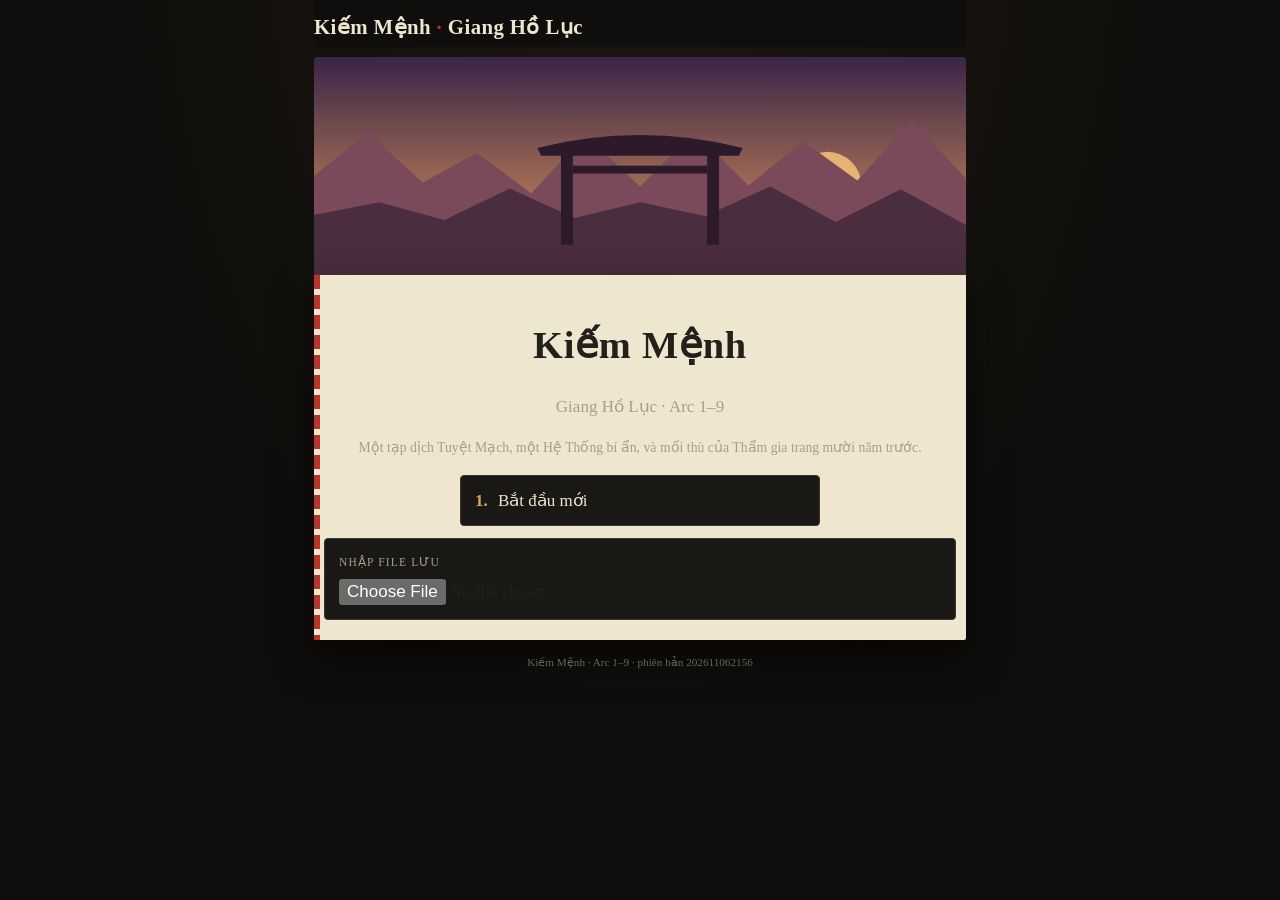
<file: index.html>
<!doctype html>
<html lang="vi">
<head>
<meta charset="utf-8">
<meta name="viewport" content="width=device-width, initial-scale=1, viewport-fit=cover">
</head>
<body>
<title>Kiếm Mệnh – Giang Hồ Lục</title>
<meta name="description" content="Game nhập vai kiếm hiệp chạy trên trình duyệt. Tạp dịch Tuyệt Mạch, Hệ Thống bí ẩn, mối thù Thẩm gia trang.">
<link rel="stylesheet" href="css/style.css?v=202611062156">
<div class="wrap">
  <header id="hud"></header>
  <main id="main"></main>
  <p class="ver">Kiếm Mệnh · Arc 1–9 · phiên bản 202611062156</p>
</div>
<div id="dock" class="dock" hidden></div>
<nav id="tabs" hidden></nav>
<script src="js/data.js?v=202611062156"></script>
<script src="js/data2.js?v=202611062156"></script>
<script src="js/skills.js?v=202611062156"></script>
<script src="js/skills2.js?v=202611062156"></script>
<script src="js/engine.js?v=202611062156"></script>
<script src="js/combat.js?v=202611062156"></script>
<script src="js/story_a1.js?v=202611062156"></script>
<script src="js/story_a2.js?v=202611062156"></script>
<script src="js/story_beats.js?v=202611062156"></script>
<script src="js/hub.js?v=202611062156"></script>
<script src="js/hub2.js?v=202611062156"></script>
<script src="js/story_a3.js?v=202611062156"></script>
<script src="js/story_a4_5.js?v=202611062156"></script>
<script src="js/story_a6_7.js?v=202611062156"></script>
<script src="js/story_a8_9.js?v=202611062156"></script>
<script src="js/quests.js?v=202611062156"></script>
<script src="js/quests2.js?v=202611062156"></script>
<script src="js/art.js?v=202611062156"></script>
<script src="js/art2.js?v=202611062156"></script>
<script src="js/ui.js?v=202611062156"></script>
</body>
</html>
</file>
<file: css/style.css>
/* Kiếm Mệnh – Giang Hồ Lục · giao diện: giấy dó trên nền mực, ấn son đỏ, ngọc bích */
:root {
  --ink: #0f0e0c; --ink-2: #1a1814; --ink-3: #25221c; --line: #3a352b;
  --paper: #efe6cf; --paper-ink: #22201b; --mist: #a69f8c; --seal: #b8332c; --jade: #4f9c7f; --gold: #d2aa58; --ok: #6cbf8f;
  --hp: #b8332c; --kh: #a8442f; --sta: #8a6f2f;
  --font: "Times New Roman", Times, "Liberation Serif", "Nimbus Roman", serif;
  color-scheme: dark;
}
* { box-sizing: border-box }
html, body { min-height: 100% }
body { background: var(--ink); color: var(--paper); font-family: var(--font); font-size: 17px; line-height: 1.6; margin: 0; font-variant-numeric: tabular-nums;
  background-image: radial-gradient(ellipse at 50% -10%, #3a2a1a55, transparent 60%) }
body::before { content: ""; position: fixed; inset: 0 0 auto; height: env(safe-area-inset-top, 0px); z-index: 10; background: var(--ink) }
button, input, select, textarea { font: inherit; color: inherit }
button { cursor: pointer }
button:focus-visible { outline: 2px solid var(--gold); outline-offset: 2px }
.wrap { max-width: 680px; margin: 0 auto; padding: 0 max(14px, env(safe-area-inset-right, 0px)) 96px max(14px, env(safe-area-inset-left, 0px)) }

/* HUD */
#hud { position: sticky; top: env(safe-area-inset-top, 0px); z-index: 5; background: linear-gradient(var(--ink) 86%, transparent); padding: 10px 0 8px }
.hud-top { display: flex; justify-content: space-between; align-items: center; gap: 10px }
h1 { font-weight: 700; font-size: 1.3rem; margin: 0; letter-spacing: .02em } h1 span { color: var(--seal) }
.lvl { display: flex; align-items: center; gap: 8px; font-size: .9rem }
.pts { background: var(--gold); color: var(--ink); border: 0; border-radius: 3px; padding: 1px 8px; font-size: .78rem; font-weight: 700 }
.rank { font-size: .78rem; padding: 0 6px; border: 1px solid currentColor; border-radius: 3px; color: var(--mist) }
.rank.r1 { color: #8fd0a8 } .rank.r2 { color: #7fb6ff } .rank.r3 { color: #c79cff } .rank.r4 { color: var(--gold) } .rank.r5, .rank.r6, .rank.r7 { color: var(--seal) }
.hud-bars { display: grid; grid-template-columns: repeat(3, 1fr); gap: 6px; margin-top: 6px }
.bar { position: relative; height: 20px; display: flex; align-items: center; background: var(--ink-3); border-radius: 3px; overflow: hidden }
.bar i { position: absolute; inset: 0 auto 0 0; transition: width .3s }
.bar span { position: relative; font-size: .78rem; padding-left: 6px; color: #fff; text-shadow: 0 1px 2px #000 }
.bar.hp i { background: var(--hp) } .bar.kh i { background: var(--kh) } .bar.sta i { background: var(--sta) } .bar.foehp i { background: #8f2a24 }
.exp { height: 3px; background: var(--ink-3); margin-top: 5px; border-radius: 2px; overflow: hidden } .exp i { display: block; height: 100%; background: var(--gold) }
.hud-meta { display: flex; justify-content: space-between; gap: 8px; flex-wrap: wrap; font-size: .74rem; color: var(--mist); margin-top: 3px }

/* Sân khấu */
.stage { position: relative; margin-top: 6px; aspect-ratio: 660 / 220; border-radius: 3px 3px 0 0; overflow: hidden; background: #000 }
.stage .bg, .arena .bg { position: absolute; inset: 0; width: 100%; height: 100% }
.tchip { position: absolute; top: 8px; left: 8px; background: #000000a8; color: #f3edd8; font-size: .78rem; padding: 1px 8px; border-radius: 3px; z-index: 2 }
.cast { position: absolute; right: 8px; bottom: 8px; left: 8px; display: flex; justify-content: flex-end; gap: 6px; z-index: 2 }
figure.pt { margin: 0; width: 64px; display: grid; gap: 2px; text-align: center }
figure.pt svg { width: 64px; height: 75px; display: block; border-radius: 4px; border: 2px solid #efe6cf; box-shadow: 0 4px 12px #000a }
figure.pt figcaption { font-size: .66rem; line-height: 1.15; color: #fff; text-shadow: 0 1px 3px #000, 0 0 2px #000 }

.scene { position: relative; background: var(--paper); color: var(--paper-ink); padding: 20px 18px 16px 24px; border-radius: 0 0 2px 2px; box-shadow: 0 18px 40px #0009; animation: rise .3s ease }
.scene::before { content: ""; position: absolute; inset: 0 auto 0 0; width: 6px; background: repeating-linear-gradient(var(--seal) 0 14px, transparent 14px 20px) }
.scene.solo { margin-top: 8px; border-radius: 2px }
@keyframes rise { from { transform: translateY(6px); opacity: .6 } }
.chap { font-size: .72rem; letter-spacing: .12em; text-transform: uppercase; color: var(--seal); margin: 0 0 2px }
.scene h2 { font-size: 1.45rem; line-height: 1.2; margin: 0 0 10px }
.text p { margin: 0 0 .7em; max-width: 66ch }
.say { font-style: italic; border-left: 2px solid #b8332c66; padding-left: 10px }
.sys { font-size: .86rem; background: #1d2a26; color: #b9e2cf; padding: 7px 10px; border-radius: 3px; border-left: 3px solid var(--jade) }
.msgs { margin-top: 10px; font-size: .84rem; color: var(--gold); background: var(--ink-2); border: 1px solid var(--line); border-radius: 4px; padding: 8px 12px; display: grid; gap: 1px; max-height: 300px; overflow-y: auto }
.msgs .dice { color: #a9c9e8 } .msgs .lvup { color: #9fe0b8; font-weight: 700 }
.label { font-size: .72rem; letter-spacing: .1em; text-transform: uppercase; color: var(--mist); margin: 0 0 6px }
.muted { color: var(--mist); font-size: .86rem } .hot { color: var(--gold) }

.choices { display: flex; flex-direction: column; gap: 8px; margin-top: 12px }
.choice { text-align: left; background: var(--ink-2); color: var(--paper); border: 1px solid var(--line); border-radius: 4px; padding: 11px 14px; display: flex; justify-content: space-between; gap: 12px; align-items: center; transition: border-color .15s, transform .15s }
.choice b { color: var(--gold); margin-right: 6px }
.choice:hover:not([disabled]) { border-color: var(--seal); transform: translateX(3px) }
.choice[disabled] { opacity: .45; cursor: not-allowed }
.choice small { font-size: .74rem; color: var(--gold); white-space: nowrap }
.primary { background: var(--seal); border: 0; color: #fff; border-radius: 4px; padding: 10px 16px; font-weight: 700 }
.primary[disabled] { opacity: .4; cursor: not-allowed }
.ghost { background: transparent; border: 1px solid var(--line); color: var(--paper); border-radius: 4px; padding: 7px 12px }
.ghost:hover:not([disabled]) { border-color: var(--gold) } .ghost[disabled] { opacity: .4 }
.sm { padding: 4px 10px; font-size: .82rem }
.row { display: flex; gap: 8px; flex-wrap: wrap; align-items: center }

.panel { background: var(--ink-2); border: 1px solid var(--line); border-radius: 4px; padding: 14px; margin-top: 12px }
.panel h3 { margin: 0 0 8px; font-size: 1.1rem }
.cards { display: grid; grid-template-columns: repeat(auto-fill, minmax(200px, 1fr)); gap: 8px }
.card { text-align: left; background: var(--ink-3); color: var(--paper); border: 1px solid var(--line); border-radius: 4px; padding: 10px 12px; display: flex; flex-direction: column; gap: 3px; min-width: 0 }
.card span, .card small { color: var(--mist); font-size: .84rem }
.card.on { border-color: var(--gold); box-shadow: inset 0 0 0 1px var(--gold) }
.card .nm { font-size: 1.08rem; font-weight: 700 }
.card .tag { font-size: .72rem; color: var(--jade); letter-spacing: .04em }
.grp { font-size: .78rem; letter-spacing: .08em; text-transform: uppercase; color: var(--gold); margin: 12px 0 6px }

/* Khu tự do */
.hubbar { background: var(--ink-2); border: 1px solid var(--line); border-top: 0; padding: 10px 12px; display: flex; justify-content: space-between; gap: 10px; flex-wrap: wrap; align-items: center }
.slots { display: flex; gap: 4px } .slots i { font-style: normal; font-size: .76rem; padding: 1px 7px; border-radius: 3px; border: 1px solid var(--line); color: var(--mist) }
.slots i.now { border-color: var(--gold); color: var(--gold) } .slots i.used { opacity: .35; text-decoration: line-through }
.locs { display: grid; grid-template-columns: repeat(auto-fill, minmax(150px, 1fr)); gap: 6px; margin-top: 10px }
.loc { text-align: left; background: var(--ink-2); color: var(--paper); border: 1px solid var(--line); border-radius: 4px; padding: 8px 10px; display: grid; gap: 1px }
.loc small { color: var(--mist); font-size: .72rem } .loc.on { border-color: var(--gold); box-shadow: inset 3px 0 0 var(--gold) } .loc.closed { opacity: .45 }
.acts { display: grid; grid-template-columns: repeat(auto-fill, minmax(180px, 1fr)); gap: 8px }
.act { background: var(--ink-3); color: var(--paper); border: 1px solid var(--line); border-radius: 4px; padding: 9px 10px; text-align: left; display: flex; flex-direction: column; gap: 2px }
.act small { font-size: .72rem; color: var(--gold) } .act .fx { color: var(--mist); font-size: .74rem }
.act[disabled] { opacity: .4; cursor: not-allowed } .act:hover:not([disabled]) { border-color: var(--gold) }
.act.flee { border-color: #5a3238 } .act.item { border-style: dashed }

/* Chiến đấu */
body.fighting .wrap { padding-bottom: 12px }
body.fighting .ver { display: none }
.arena { position: relative; margin-top: 6px; aspect-ratio: 660 / 240; border-radius: 3px; overflow: hidden; background: #000 }
.arena .bg { filter: brightness(.7) }
.foes { position: absolute; top: 34px; right: 10px; display: flex; gap: 8px; z-index: 2 }
.fpt { position: relative; padding: 0; border: 2px solid #8f2a24; border-radius: 6px; background: none; width: 90px; height: 105px; box-shadow: 0 6px 16px #000b }
.fpt svg { width: 100%; height: 100%; display: block; border-radius: 4px }
.fpt.target { border-color: var(--gold); box-shadow: 0 0 0 3px #d2aa5866 } .fpt.dead { opacity: .3; filter: grayscale(1) }
.fpt .hpb { position: absolute; left: 3px; right: 3px; bottom: 3px; height: 6px; background: #0009; border-radius: 2px } .fpt .hpb i { display: block; height: 100%; background: #c43a30; border-radius: 2px }
.mept { position: absolute; left: 10px; bottom: 10px; width: 72px; height: 84px; border: 2px solid var(--paper); border-radius: 6px; z-index: 2; box-shadow: 0 6px 16px #000b }
.mept svg { width: 100%; height: 100%; display: block; border-radius: 4px }
.combat { display: grid; gap: 8px; margin-top: 8px }
.foe { background: var(--ink-2); border: 1px solid var(--line); border-radius: 4px; padding: 8px 10px; display: grid; gap: 4px }
.foe.tg { border-color: var(--gold) } .foe.dead { opacity: .45 }
.foe-h { display: flex; gap: 8px; align-items: baseline; flex-wrap: wrap }
.chips { display: flex; flex-wrap: wrap; gap: 4px } .chips i { font-style: normal; font-size: .72rem; padding: 0 6px; border-radius: 3px; background: #3a1e1a; color: #f0b4a8 } .chips i.good { background: #1d3a2c; color: #9fe0b8 }
.clog { font-size: .8rem; background: #0b0a08; border: 1px solid var(--line); border-radius: 4px; padding: 8px 10px; display: grid; gap: 2px }
.clog .dice { color: #a9c9e8 } .clog .hit { color: #ffd27a } .clog .ouch { color: #ff9a9a } .clog .sep { color: var(--mist) }
.hist { font-size: .78rem; color: var(--mist) } .hist summary { cursor: pointer } .hr { border-top: 1px solid var(--line); padding: 4px 0 }
.dock { position: fixed; left: 0; right: 0; bottom: 0; z-index: 7; background: #0d0c0af5; border-top: 1px solid var(--line); max-height: 52vh; overflow-y: auto;
  padding: 8px max(12px, env(safe-area-inset-left, 0px)) calc(10px + env(safe-area-inset-bottom, 0px)) max(12px, env(safe-area-inset-right, 0px)) }
.dock > * { max-width: 680px; margin-left: auto; margin-right: auto }
.ready { font-size: .78rem; color: var(--mist); margin-bottom: 6px } .ready b { color: var(--paper) }
.dock .acts { grid-template-columns: repeat(2, minmax(0, 1fr)) }
@media (min-width: 560px) { .dock .acts { grid-template-columns: repeat(3, minmax(0, 1fr)) } }
.toggle { display: flex; align-items: center; gap: 6px; font-size: .82rem; color: var(--mist); margin-bottom: 6px }
.result { background: var(--ink-2); border: 1px solid var(--gold); border-radius: 4px; padding: 12px 14px; display: grid; gap: 3px; font-size: .84rem }
.result strong { font-size: 1.25rem } .result.lose { border-color: var(--seal) }

/* Bảng */
.stats { width: 100%; border-collapse: collapse; font-size: .9rem }
.stats th { text-align: left; padding: 5px 4px; font-weight: 700 } .stats th small { display: block; font-weight: 400; color: var(--mist); font-size: .72rem }
.stats td { padding: 5px 4px; border-top: 1px solid var(--line); vertical-align: middle }
.num { text-align: right; color: var(--mist) } .num.eff { color: var(--paper); font-weight: 700 }
.plus { background: var(--gold); color: var(--ink); border: 0; border-radius: 3px; padding: 2px 8px; font-weight: 700; font-size: .8rem }
.kv { display: grid; grid-template-columns: auto 1fr; gap: 3px 14px; font-size: .9rem } .kv span { color: var(--mist) }
.slot { display: flex; justify-content: space-between; gap: 10px; align-items: center; padding: 7px 0; border-top: 1px solid var(--line) } .slot:first-of-type { border-top: 0 }
.slot > span:first-child { color: var(--mist); font-size: .82rem; min-width: 74px } .slot > div { flex: 1; min-width: 0 }
.q { font-style: normal; font-size: .72rem; padding: 0 5px; border-radius: 3px; border: 1px solid currentColor; white-space: nowrap }
.q0 { color: #b0ab9c } .q1 { color: #7fd39b } .q2 { color: #6fb2ff } .q3 { color: #c08bff } .q4 { color: #f0c35a } .q5 { color: #ff6b6b } .q6 { color: #fff; background: linear-gradient(90deg, #b8332c, #d2aa58, #4f9c7f) }
.quest { padding: 8px 0; border-top: 1px solid var(--line) } .quest em { font-style: normal; font-size: .76rem }
.quest.done em { color: var(--ok) } .quest.fail em { color: var(--seal) } .quest.active em { color: var(--gold) }
.ledger { border-top: 1px solid var(--line); padding: 8px 0; font-size: .88rem } .ledger code { font-family: var(--font); font-size: .74rem; color: var(--gold) }
.relrow { display: grid; grid-template-columns: 48px 1fr; gap: 10px; align-items: center; padding: 6px 0; border-top: 1px solid var(--line) }
.relrow svg { width: 48px; height: 56px; border-radius: 4px; border: 1px solid var(--line) }
.bar.rel { height: 8px } .bar.rel i { background: #c86a7c }
.moral { display: flex; flex-wrap: wrap; gap: 4px } .moral span { font-size: .74rem; padding: 1px 6px; border: 1px solid var(--line); border-radius: 3px; color: var(--mist) } .moral span.on { border-color: var(--gold); color: var(--gold) }
.skill { border-top: 1px solid var(--line); padding: 7px 0 } .skill:first-of-type { border-top: 0 }
.skill-h { display: flex; justify-content: space-between; gap: 8px; flex-wrap: wrap } .skill-h span { font-size: .76rem; color: var(--gold) }
.tree { margin: 4px 0 0; padding-left: 20px; font-size: .86rem; color: var(--mist) } .tree li.cur { color: var(--gold) } .tree li.hid { color: #c79cff; list-style: "◇ " }
textarea { width: 100%; background: var(--ink); border: 1px solid var(--line); border-radius: 4px; padding: 8px; font-size: .78rem; margin-bottom: 8px; resize: vertical }
.title { text-align: center; padding: 40px 10px 20px }
.title h1 { font-size: 2.4rem } .title p { color: var(--mist) }
.rankup { background: linear-gradient(160deg, #3a2a14, var(--ink-2)); border: 1px solid var(--gold); border-radius: 4px; padding: 16px; margin-top: 10px }
.rankup h2 { margin: 0 0 10px; color: var(--gold) }
.ver { text-align: center; font-size: .7rem; color: var(--mist); opacity: .6; margin: 14px 0 80px }

/* Thanh tab */
#tabs { position: fixed; left: 0; right: 0; bottom: 0; z-index: 6; display: flex; justify-content: center; background: #0d0c0af2; border-top: 1px solid var(--line); padding-bottom: env(safe-area-inset-bottom, 0px); overflow-x: auto }
#tabs button { flex: 1; min-width: 0; max-width: 110px; background: none; border: 0; padding: 10px 1px; font-size: .74rem; line-height: 1.15; color: var(--mist); position: relative }
#tabs button.on { color: var(--paper); box-shadow: inset 0 2px 0 var(--seal) }
#tabs button i { position: absolute; top: 7px; right: 18%; width: 6px; height: 6px; border-radius: 50%; background: var(--gold) }
@media (max-width: 420px) { figure.pt, figure.pt svg { width: 50px } figure.pt svg { height: 58px } .fpt { width: 66px; height: 78px } .mept { width: 56px; height: 66px } .scene { padding: 18px 12px 12px 20px } }
@media (prefers-reduced-motion: reduce) { * { animation: none !important; transition: none !important } }

/* Nhiệm vụ nhánh & bản đồ thế giới */
.qb { font-style: normal; font-size: .72rem; background: var(--gold); color: var(--ink); border-radius: 50%; padding: 0 6px; margin-left: 4px } .qb.done { background: var(--ok) }
.act.quest { border-color: #6a5a2a; background: linear-gradient(160deg, #2c2614, var(--ink-3)) }
.wmap { width: 100%; height: auto; display: block; border-radius: 4px; margin: 6px 0 8px; font-family: var(--font) }
.wmap .wnode:hover circle { stroke: var(--seal); stroke-width: 1 }
.slot.sel { background: #2c2614; }

/* ===== Khung chiến đấu 16:9 (đối thủ + hành động trong một màn hình) ===== */
body.fighting #hud .hud-bars, body.fighting #hud .exp, body.fighting #hud .hud-meta { display: none }
.cframe { position: relative; display: grid; grid-template-columns: 42% 58%; aspect-ratio: 16 / 9; width: min(100%, calc((100dvh - 64px) * 16 / 9)); margin: 4px auto 0;
  background: var(--ink-2); border: 1px solid var(--line); border-radius: 4px; overflow: hidden; font-size: 12.5px; line-height: 1.35 }
.cf-stage { position: relative; overflow: hidden; display: flex; flex-direction: column; justify-content: space-between; padding: 6px; gap: 6px; min-height: 0 }
.cf-stage .bg { position: absolute; inset: 0; width: 100%; height: 100%; filter: brightness(.55) }
.cf-over { position: relative; display: grid; gap: 5px; overflow-y: auto; min-height: 0 }
.cf-foe, .cf-me { position: relative; display: flex; gap: 6px; align-items: flex-start; background: #0d0c0ad0; border: 1px solid var(--line); border-radius: 4px; padding: 4px 5px; cursor: pointer }
.cf-me { cursor: default; border-color: #6a5a3a }
.cf-foe.tg { border-color: var(--gold); box-shadow: inset 2px 0 0 var(--gold) } .cf-foe.dead { opacity: .4; filter: grayscale(1) }
.cf-pt svg { width: 34px; height: 40px; display: block; border-radius: 3px; border: 1px solid #efe6cf88 }
.cf-info { flex: 1; min-width: 0; display: grid; gap: 2px }
.cf-name { display: flex; gap: 4px; align-items: center; white-space: nowrap; overflow: hidden } .cf-name b { overflow: hidden; text-overflow: ellipsis } .cf-name small { color: var(--mist) }
.cf-name .rank { font-size: .68rem; padding: 0 4px }
.cf-obs { margin-left: auto; flex: none; width: 18px; height: 18px; border-radius: 50%; border: 1px solid var(--gold); background: none; color: var(--gold); font-size: .7rem; line-height: 1; padding: 0 }
.mb { position: relative; display: block; height: 12px; background: #000a; border-radius: 2px; overflow: hidden }
.mb i { position: absolute; inset: 0 auto 0 0 } .mb.hp i { background: var(--hp) } .mb.kh i { background: var(--kh) } .mb.sta i { background: var(--sta) }
.mb em { position: relative; font-style: normal; font-size: .64rem; padding-left: 4px; color: #fff; text-shadow: 0 1px 2px #000; line-height: 12px; display: block }
.cf-st { font-size: .66rem; color: var(--mist); white-space: nowrap; overflow: hidden; text-overflow: ellipsis }
.cf-ch { display: flex; flex-wrap: wrap; gap: 3px } .cf-ch i { font-style: normal; font-size: .62rem; padding: 0 4px; border-radius: 2px; background: #3a1e1a; color: #f0b4a8 } .cf-ch i.g { background: #1d3a2c; color: #9fe0b8 }
.cf-side { display: flex; flex-direction: column; min-height: 0; border-left: 1px solid var(--line) }
.cf-head { display: flex; gap: 6px; align-items: center; padding: 4px 8px; border-bottom: 1px solid var(--line); font-size: .74rem; color: var(--mist) } .cf-head b { color: var(--paper) }
.cf-rr { margin-left: auto; display: flex; gap: 3px; align-items: center }
.cf-log { flex: 1; min-height: 0; overflow-y: auto; padding: 4px 8px; font-size: .7rem; display: grid; align-content: start; gap: 1px; background: #0b0a08 }
.cf-log .dice { color: #a9c9e8 } .cf-log .hit { color: #ffd27a } .cf-log .ouch { color: #ff9a9a } .cf-log .sep { color: var(--mist) } .cf-log .obs { color: #c9e8d6 }
.cf-log .hist { margin-top: 4px; font-size: .66rem }
.cf-acts { flex: none; display: grid; grid-template-columns: repeat(3, minmax(0, 1fr)); gap: 3px; padding: 4px; border-top: 1px solid var(--line); max-height: 52%; overflow-y: auto }
.ca { background: var(--ink-3); color: var(--paper); border: 1px solid var(--line); border-radius: 3px; padding: 3px 5px; text-align: left; display: grid; gap: 0; min-width: 0 }
.ca b { font-size: .72rem; white-space: nowrap; overflow: hidden; text-overflow: ellipsis } .ca small { font-size: .62rem; color: var(--gold); white-space: nowrap; overflow: hidden; text-overflow: ellipsis }
.ca:hover:not([disabled]) { border-color: var(--gold) } .ca[disabled] { opacity: .38; cursor: not-allowed }
.ca.own { border-color: #6a5a2a } .ca.item { border-style: dashed } .ca.flee { border-color: #5a3238 }
.cf-res { flex: none; padding: 6px 8px; border-top: 1px solid var(--gold); display: grid; gap: 4px; max-height: 60%; overflow-y: auto } .cf-res.lose { border-color: var(--seal) }
.cf-res strong { font-size: 1rem } .cf-resl { font-size: .7rem; display: grid; gap: 1px } .cf-resl .dice { color: #a9c9e8 } .cf-resl .lvup { color: #9fe0b8 }
.cf-res .primary { padding: 6px 12px } .cf-res .rankup { padding: 8px; margin: 0 } .cf-res .rankup h2 { font-size: 1rem; margin-bottom: 4px } .cf-res .choice { padding: 6px 8px; font-size: .78rem }
/* Màn hình dọc hẹp: vẫn gói trong một màn hình, xếp chồng */
@media (max-width: 640px) and (orientation: portrait) {
  .cframe { aspect-ratio: auto; width: 100%; height: calc(100dvh - 68px); grid-template-columns: 1fr; grid-template-rows: 42% 58% }
  .cf-side { border-left: 0; border-top: 1px solid var(--line) }
}

#tabs[hidden], #dock[hidden] { display: none }
.cf-over { flex: 1 1 auto; min-height: 46px } .cf-me { flex: none }

/* Diễn biến sau lựa chọn */
.beat { margin-top: 14px; border-top: 1px dashed #b8332c88; padding-top: 12px; animation: rise .35s ease; scroll-margin-top: 120px }
.beat .picked { font-weight: 700; margin: 0 0 8px; padding-left: 10px; border-left: 3px solid var(--seal) }

/* So sánh trang bị */
.cmp { display: flex; flex-wrap: wrap; gap: 3px 8px; margin-top: 4px; padding: 4px 6px; border-left: 2px solid var(--line); background: #ffffff06; border-radius: 2px; font-size: .76rem }
.cmp small { width: 100%; color: var(--mist) } .cmp.better { border-color: var(--ok) } .cmp.worse { border-color: var(--seal) }
.cmp b { color: var(--paper) } .cmp .up { color: #8fd8a8 } .cmp .down { color: #ff9a9a } .cmp .eq { color: var(--mist) }
</file>
